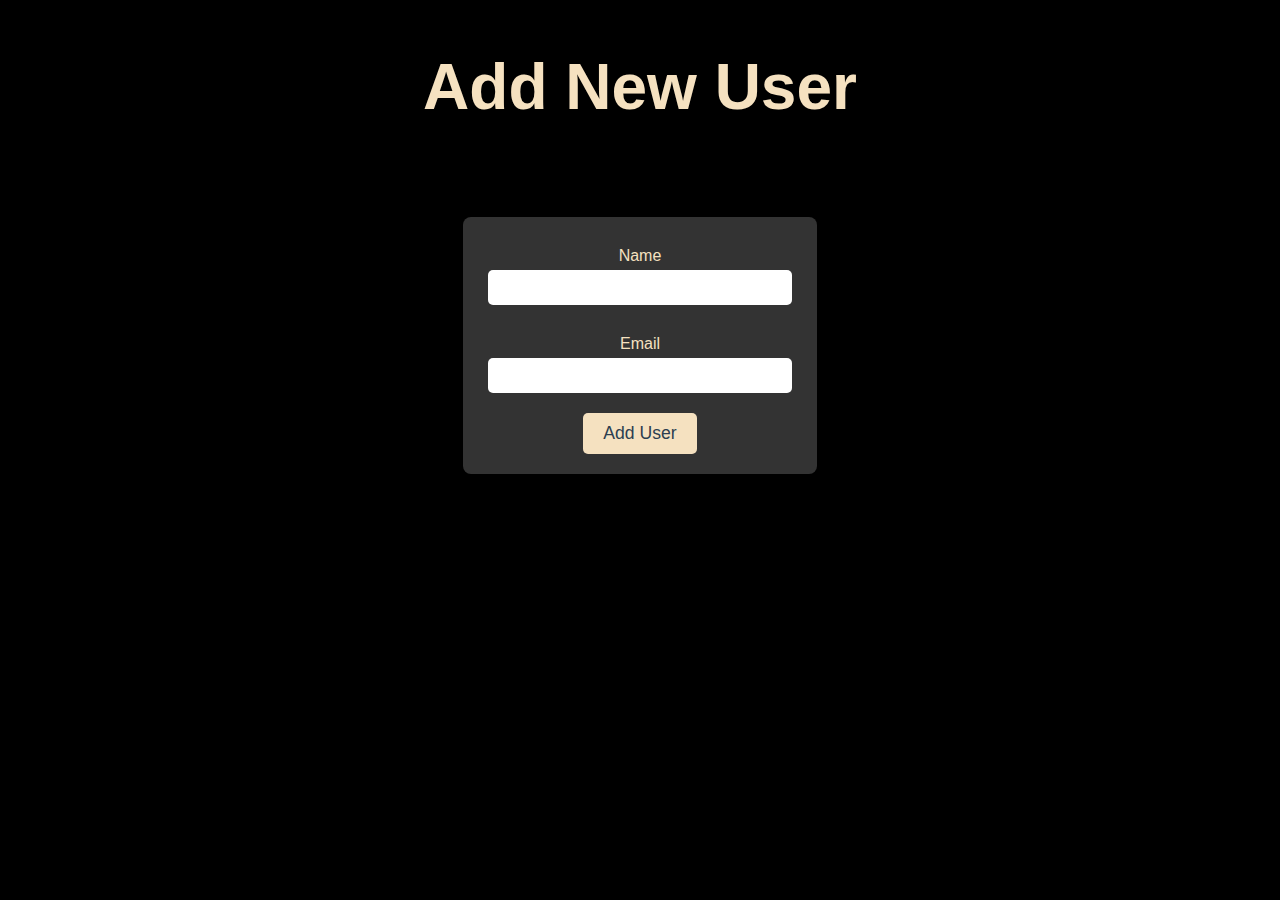
<file: templates/add-users.html>
<!DOCTYPE html>
<html lang="ru">
<head>
    <meta charset="UTF-8">
    <meta name="viewport" content="width=device-width, initial-scale=1.0">
    <title>Add User</title>
    <link rel="stylesheet" href="/static/style.css">
    <style>
    form {
      margin-top: 50px;
      display: inline-block;
      background-color: #333;
      padding: 20px;
      border-radius: 8px;
    }

    label {
      display: block;
      margin: 10px 0 5px;
    }

    input[type="text"], input[type="email"] {
      width: 90%;
      padding: 10px;
      margin-bottom: 20px;
      border: none;
      border-radius: 5px;
    }

    input[type="submit"] {
      background-color: #f5e1c0;
      color: #2c3e50;
      padding: 10px 20px;
      border: none;
      border-radius: 5px;
      font-size: 1.1rem;
      cursor: pointer;
      transition: background-color 0.3s;
    }

    input[type="submit"]:hover {
      background-color: #d1b899;
    }


    </style>
  </head>
  <body>
    <h1>Add New User</h1>
    <form action="/add-user" method="POST">
      <label for="name">Name</label>
      <input type="text" id="name" name="name" required>

      <label for="email">Email</label>
      <input type="email" id="email" name="email" required>

      <input type="submit" value="Add User">
    </form>
  </body>
</html>
</file>
<file: static/style.css>
body {
  font-family: Arial, sans-serif;
  background-color: #000;
  color: #f5e1c0;
  text-align: center;
}

h1 {
  font-size: 4rem;
  margin-top: 50px;
}
</file>
